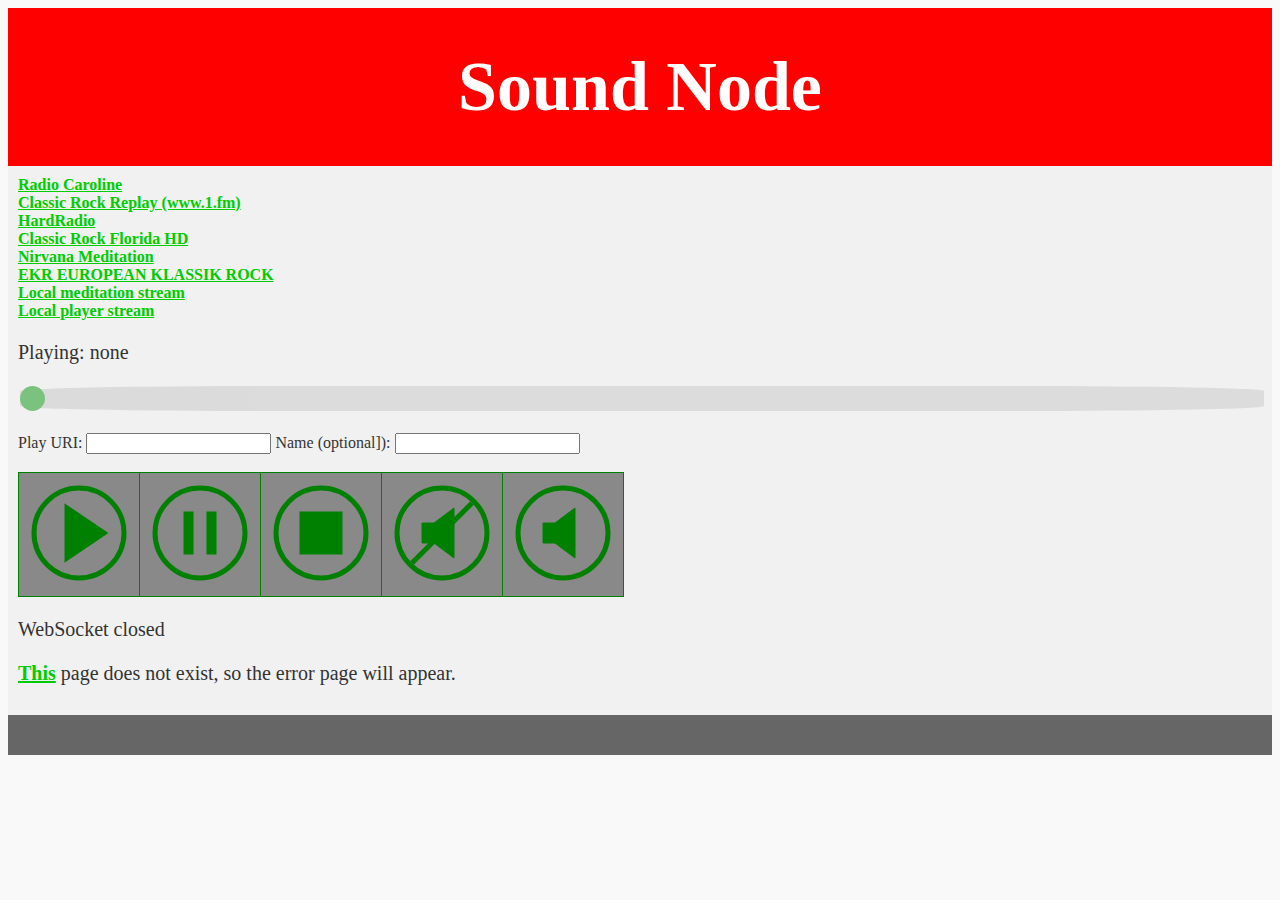
<file: root.html>
<!DOCTYPE html>
<html>
<head>
<title>Sound Node control</title>
<link type="text/css" href="test.css" rel="stylesheet"/>
</head>

<body>
<header id="header">
  <h2>Sound Node</h2>
</header>
<article>
<div>
    <a onclick="sendPlayResume('http://78.129.202.200:8040', 'Radio Caroline'); return false;" href="">Radio Caroline</a><br>
    <a onclick="sendPlayResume('http://185.33.21.112:80/crock_128', 'Classic Rock Replay (www.1.fm)'); return false;" href="">Classic Rock Replay (www.1.fm)</a><br>
    <a onclick="sendPlayResume('http://144.217.29.205:80/live', 'HardRadio'); return false;" href="">HardRadio</a><br>
    <a onclick="sendPlayResume('http://198.58.98.83:8258/stream', 'Classic Rock Florida HD'); return false;" href="">Classic Rock Florida HD</a><br>
    <a onclick="sendPlayResume('http://radio.108.pl:8006/meditation.ogg', 'Nirvana Meditation'); return false;" href="">Nirvana Meditation</a><br>
    <a onclick="sendPlayResume('http://62.75.215.7:8100/stream', 'EKR EUROPEAN KLASSIK ROCK'); return false;" href="">EKR EUROPEAN KLASSIK ROCK</a><br>
    <a onclick="sendPlayResume('http://192.168.1.25:8000/meditation', 'Local meditation stream'); return false;" href="">Local meditation stream</a><br>
    <a onclick="sendPlayResume('http://192.168.1.25:8000/player', 'Local player stream'); return false;" href="">Local player stream</a><br>
</div>
<p id="stitle">
        Playing: none
</p>
<div class="slidecontainer">
  <input type="range" min="0" max="100" value="0" class="slider" id="myRange">
</div>
<br>
<form id="frm1" action="#">
  Play URI: <input type="text" name="ftext"> Name (optional]): <input type="text" name="fname"><br>
</form>
<br>
<div class="btn-group">
<button id="play" onclick="sendPlayResume(document.getElementsByName('ftext')[0].value, document.getElementsByName('fname')[0].value);">
        <svg width="100" height="100">
  			<circle cx="50" cy="50" r="45" stroke="green" stroke-width="5" fill-opacity="0.0" />
            <polygon points="38,25 75,50 38,75" stroke="green" stroke-width="5" fill="green" />
		</svg>
    </button>
    <button id="pause" onclick="sendPause()">
        <svg width="100" height="100">
  			<circle cx="50" cy="50" r="45" stroke="green" stroke-width="5" fill-opacity="0.0" />
            <polygon points="35,30 42,30 42,70 35,70" stroke="green" stroke-width="3" fill="green" />
            <polygon points="58,30 65,30 65,70 58,70" stroke="green" stroke-width="3" fill="green" />
		</svg>
    </button>
    <button id="stop" onclick="sendStop()">
        <svg width="100" height="100">
  			<circle cx="50" cy="50" r="45" stroke="green" stroke-width="5" fill-opacity="0.0" />
            <polygon points="30,30 70,30 70,70 30,70" stroke="green" stroke-width="3" fill="green" />
		</svg>
    </button>
    <button id="mute" onclick="sendMute()">
        <svg width="100" height="100">
  			<circle cx="50" cy="50" r="45" stroke="green" stroke-width="5" fill-opacity="0.0" />
            <polygon points="30,40 42,40 42,60 30,60" stroke="green" stroke-width="1" fill="green" />
            <polygon points="42,40 62,25 62,75 42,60" stroke="green" stroke-width="1" fill="green" />
            <polygon points="80,20 20,80" stroke="green" stroke-width="5" fill="green" />
		</svg>
    </button>
    <button id="unmute" onclick="sendUnmute()">
        <svg width="100" height="100">
  			<circle cx="50" cy="50" r="45" stroke="green" stroke-width="5" fill-opacity="0.0" />
            <polygon points="30,40 42,40 42,60 30,60" stroke="green" stroke-width="1" fill="green" />
            <polygon points="42,40 62,25 62,75 42,60" stroke="green" stroke-width="1" fill="green" />
		</svg>
    </button>
</div>
<p id="test"></p>
<p id="output"></p>

<p>
  <a href="this_page_doesnt_exist.fail">This</a> page does not exist, so the error page will appear.
</p>
</article>
<script type="text/javascript" src="test.js"></script>
<footer>
  <p id="status"></p>
</footer>
</body>
</html>
</file>
<file: test.css>
/* Style the header */
header {
  background-color: red;
  padding: 30px;
  text-align: center;
  font-size: 35px;
  color: white;
}

/* Container for flexboxes */
section {
  display: -webkit-flex;
  display: flex;
}

/* Style the navigation menu */
nav {
  -webkit-flex: 1;
  -ms-flex: 1;
  flex: 1;
  background: #ccc;
  padding: 20px;
}

/* Style the list inside the menu */
nav ul {
  list-style-type: none;
  padding: 0;
}

/* Style the content */
article {
  -webkit-flex: 3;
  -ms-flex: 3;
  flex: 3;
  background-color: #f1f1f1;
  padding: 10px;
}

/* Style the footer */
footer {
  background-color: #666;
  padding: 10px;
  text-align: center;
  color: white;
}

/* Responsive layout - makes the menu and the content (inside the section) sit on top of each other instead of next to each other */
@media (max-width: 600px) {
  section {
    -webkit-flex-direction: column;
    flex-direction: column;
  }
}

body {
  font-family: Georgia, "Times New Roman",Times, serif;
  font-size: 16px;
  color: #333333;
  background-color: #F9F9F9;
}

p {
  font-size: 125%;
  line-height: 1.2;
}

li {
  list-style-type: none;
  line-height: 150%;
}

h1 {
  font-size: 250%;
  font-weight: bold;
  color: #000000;
  text-align: center;
}

h2 {
  font-size: 200%;
  font-weight: bold;
  color: #000000;
  margin-block-start: 0.13em;
  margin-block-end: 0.13em;
  color: white;
}

a:link {
  color: #00CC00;
  text-decoration: underline;
  font-weight: bold;
}

li a:link {
  color: #00CC00;
  text-decoration: none;
  font-weight: bold;
}

a:visited {
  color: #00CC00;
  text-decoration: underline;
  font-weight: bold;
}

li a:visited {
  color: #00CC00;
  text-decoration: none;
  font-weight: bold;
}

a:hover {
  color: rgb(0, 96, 255);
  padding-bottom: 5px;
  font-weight: bold;
  text-decoration: underline;
}

li a:hover {
  display: block;
  color: rgb(0, 96, 255);
  padding-bottom: 5px;
  font-weight: bold;
  border-bottom-width: 1px;
  border-bottom-style: solid;
  border-bottom-color: #C6EC8C;
}

a:active {
  color: rgb(255, 0, 102);
  font-weight: bold;
}

/* Slider */
.slidecontainer {
  width: 100%;
  height: 5%;
}

.slider {
  -webkit-appearance: none;
  appearance: none;
  width: 100%;
  height: 100%;
  border-radius: 20%;
  background: #d3d3d3;
  outline: none;
  opacity: 0.7;
}

.slider:hover {
  opacity: 1;
}

.slider::-webkit-slider-thumb {
  -webkit-appearance: none;
  appearance: none;
  width: 25px;
  height: 25px;
  border-radius: 50%;
  background: #4CAF50;
  cursor: pointer;
}

.slider::-mos-range-thumb {
  width: 25px;
  height: 25px;
  border-radius: 50%;
  background: #4CAF50;
  cursor: pointer;
}

.btn-group button {
  background-color: #666666C0; /* Green background */
  border: 1px solid green; /* Green border */
  color: white; /* White text */
  padding: 10px 10px; /* Some padding */
  cursor: pointer; /* Pointer/hand icon */
  float: left; /* Float the buttons side by side */
}

/* Clear floats (clearfix hack) */
.btn-group:after {
  content: "";
  clear: both;
  display: table;
}

.btn-group button:not(:last-child) {
  border-right: none; /* Prevent double borders */
}

/* Add a background color on hover */
.btn-group button:hover {
  background-color: #3e8e41;
}
</file>
